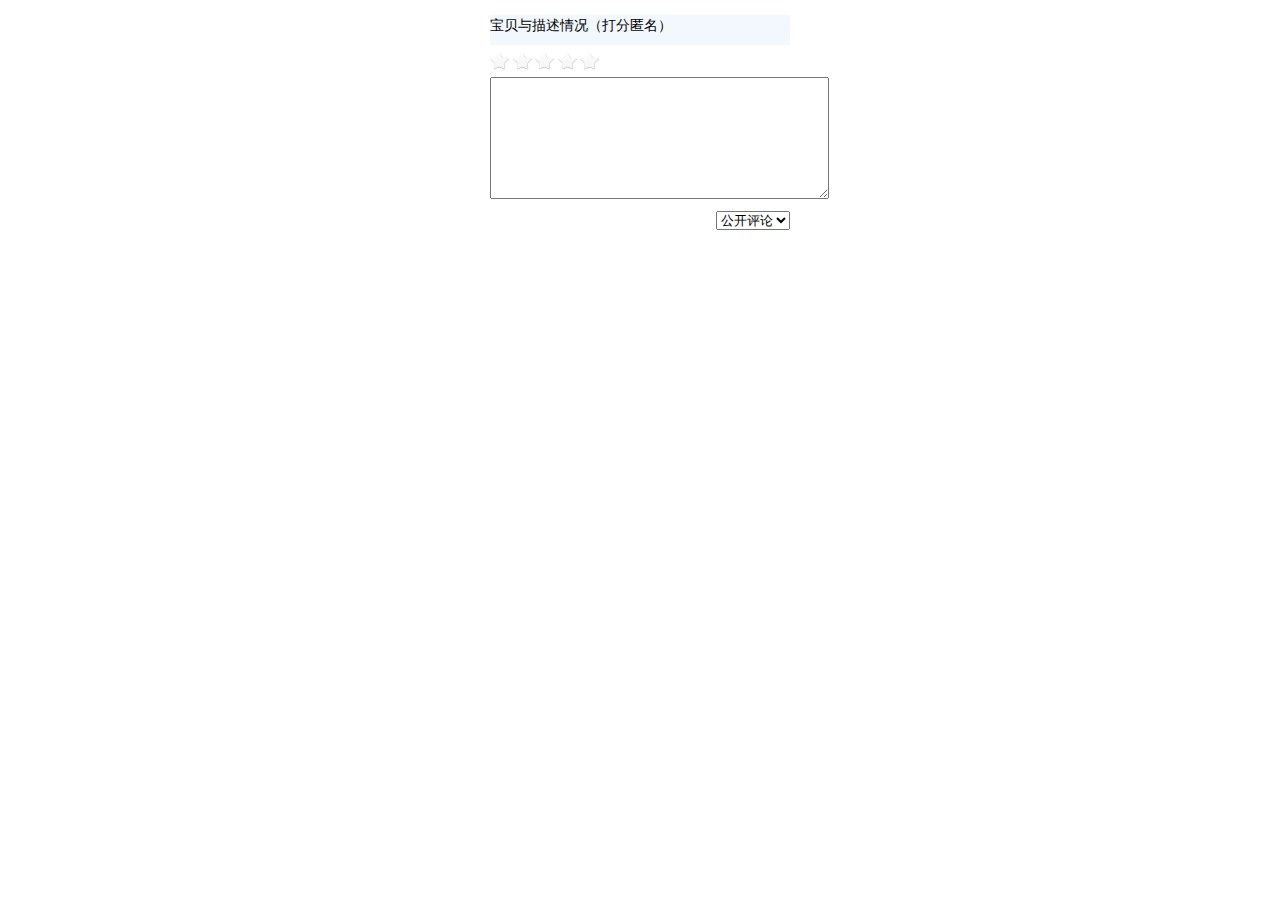
<file: lab3/index.html>
<!DOCTYPE html>
<html>
<head>
	<title>lab3评分</title>
	<meta charset="utf-8">
	<link rel="stylesheet" type="text/css" href="style.css">
	<script type="text/javascript">
        var arr= ["差","不合格","合格","良","优"];
        var star = document.getElementsByTagName("img");
		var con = false;
		function starpic(x){
			if (con == false) {
			    var txt = document.getElementById("txt");
			    for (var i = 0; i < x; i++) {
			    	if(i<2){
			    		star[i].src="images/star1.png";
			    	}
			        else{
			        	star[0].src="images/star2.png";
			        	star[1].src="images/star2.png";
			        	star[i].src="images/star2.png";
			        }
			    }
			    txt.value = arr[x-1];
			}
		}
		function hide(){
			if (con == true) {}
			if (con == false) {
			    for (var i = 0; i < 5; i++) {
			        star[i].src = "images/star0.png";
			    }
			txt.value = "";
			}
		}
		function qd(x){
			con=false;
			hide();
			starpic(x);
			con = true;
		}

	</script>
</head>
<body>
    <div id="wb">
        <div id="one">
            <p>宝贝与描述情况（打分匿名）</p>
            <div id="two">
                 <img src="images/star0.png" title="1" name="star1" onmouseover="starpic(1)" onmouseout="hide()" onclick="qd(1)" />
				<img src="images/star0.png" title="2" name="star2" onmouseover="starpic(2)" onmouseout="hide()" onclick="qd(2)" />
				<img src="images/star0.png" title="3" name="star3" onmouseover="starpic(3)" onmouseout="hide()" onclick="qd(3)" />
				<img src="images/star0.png" title="4" name="star4" onmouseover="starpic(4)" onmouseout="hide()" onclick="qd(4)" />
				<img src="images/star0.png" title="5" name="star5" onmouseover="starpic(5)" onmouseout="hide()" onclick="qd(5)" />
            </div>
            <form>
                <textarea cols="40" rows="8" value="" id="txt"></textarea>
			    <br />
			    <div id="three"><select>
			        <option>公开评论</option>
			    </select></div>
            </form>
        </div>
    </div>
</body>
</html>
</file>
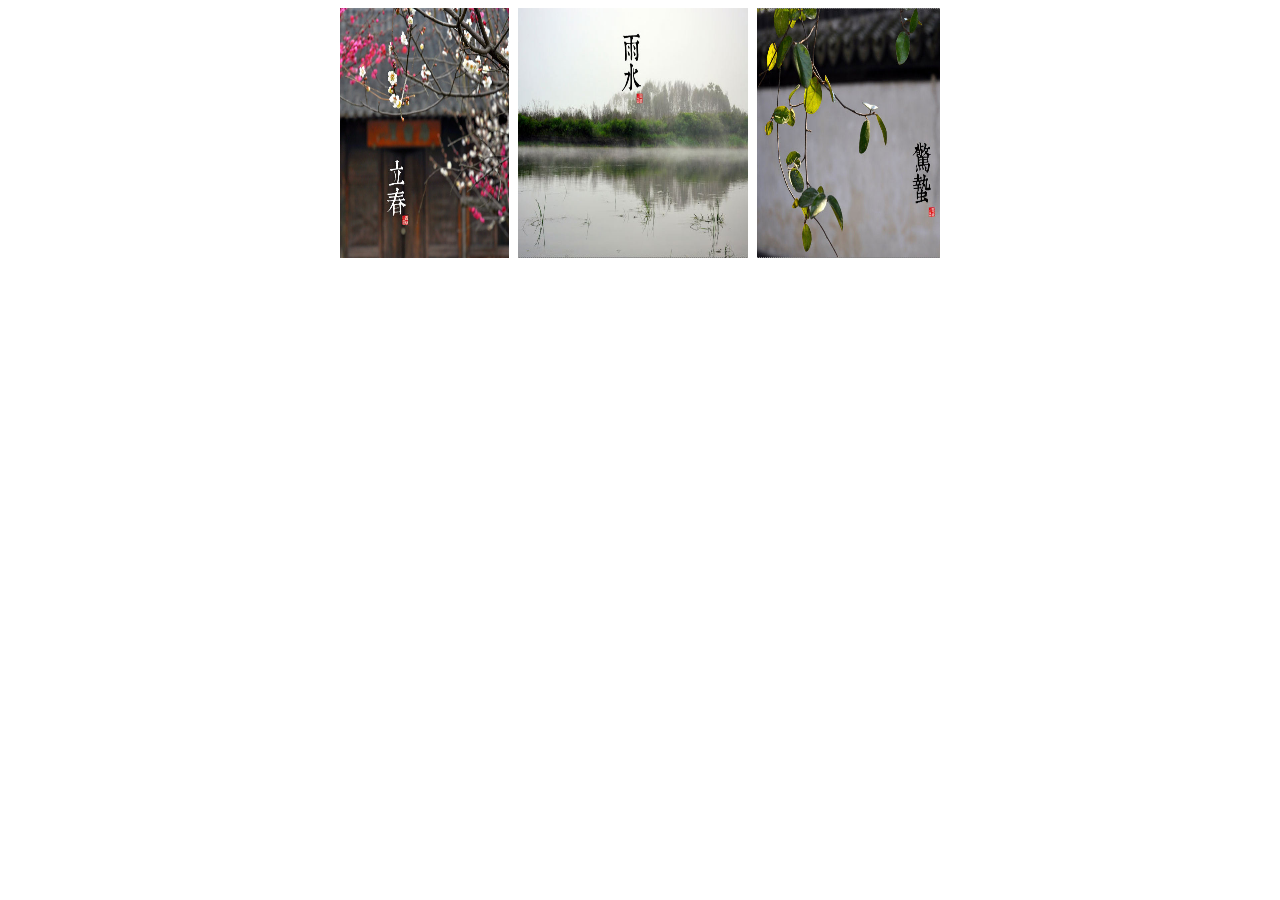
<file: lab4/index.html>
﻿<!DOCTYPE HTML>
<html>
<head>
  	<title>图片自动滚动</title>
  	<meta charset="utf-8">
  	<link rel="stylesheet" type="text/css" href="style.css">
  	<script type="text/javascript" src="autochange.js"></script>
</head>

<body>
	<div id="picScroll" onmouseover="clearInterval(DoCTL)" onmouseout="DoCTL=setInterval(ChangeToLeft,10)">
		<span id="picScroll1">
			<img src="images/1.jpg" />
			<img src="images/2.jpg" />
			<img src="images/3.jpg" />
			<img src="images/4.jpg" />
			<img src="images/5.jpg" />
			<img src="images/6.jpg" />
			<img src="images/7.jpg" />
			<img src="images/8.jpg" />
		</span>
		<span id="picScroll2">
		    <img src="images/1.jpg" />
			<img src="images/2.jpg" />
			<img src="images/3.jpg" />
			<img src="images/4.jpg" />
			<img src="images/5.jpg" />
			<img src="images/6.jpg" />
			<img src="images/7.jpg" />
			<img src="images/8.jpg" />
		</span>
 	</div> 
</body>
</html>
</file>
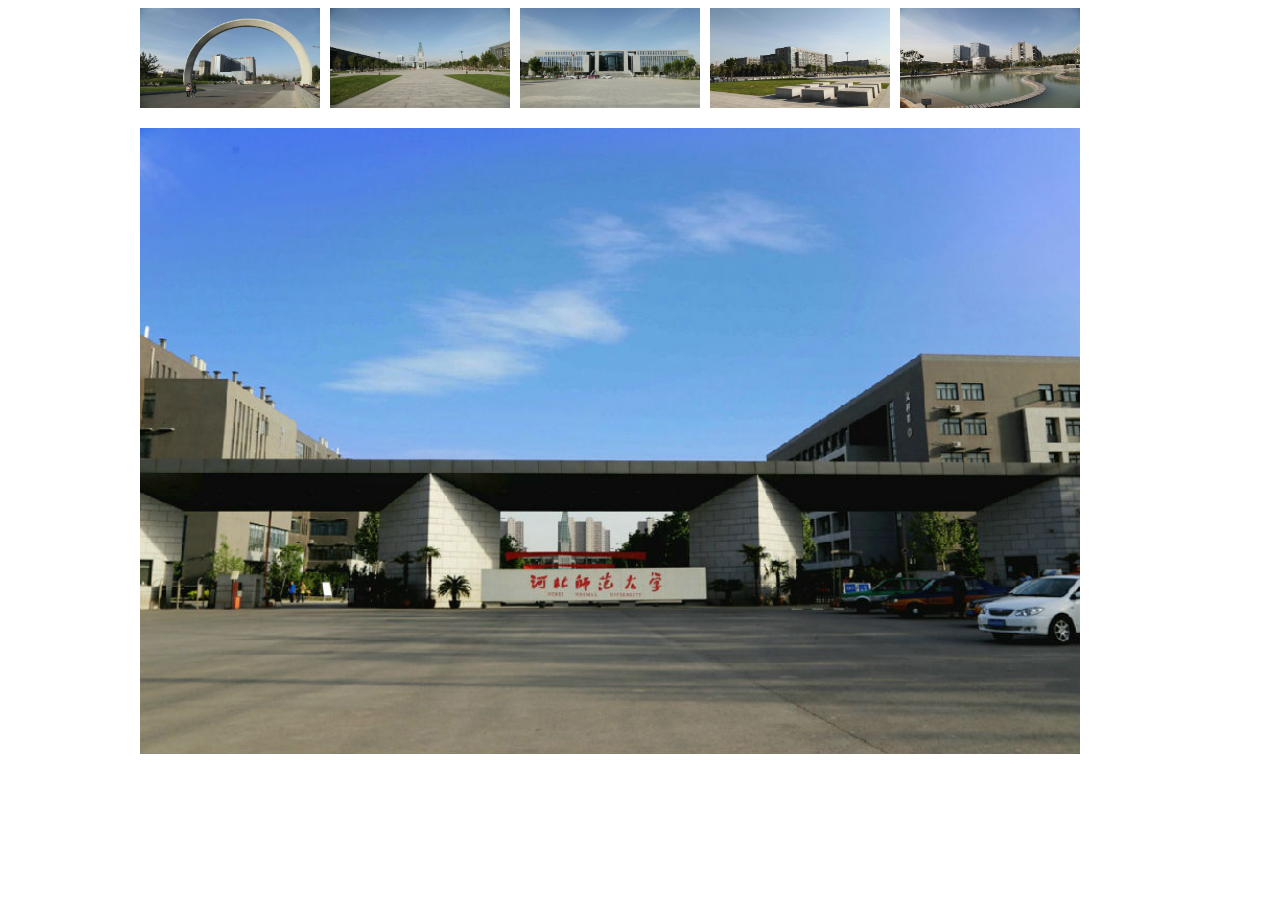
<file: lab5/index.html>
<!DOCTYPE HTML>
<html>
<head>
    <title> 仿QQ空间相册 </title>
    <meta charset="utf-8" />
    <style type="text/css">
        #main{
        width:1000px;
        margin:auto;
        }
        #smallpic{
        height:120px; 
        }
        img{
        float:left; 
        margin-right:10px; 
        margin-bottom:10px;
        }
        #smallpic img:hover{
            cursor:pointer; /*设定鼠标的形状为小手*/
        }
        .pb{
         border:3px solid #14c3fd;
        } 
    </style>
</head>

<body>
    <div id="main">
        <div id="smallpic"><img src="images/s2.jpg" width="180" height="100" /><img src="images/s3.jpg" width="180" height="100" /><img src="images/s4.jpg" width="180" height="100" /><img src="images/s5.jpg" width="180" height="100" /><img src="images/s6.jpg" width="180" height="100" /></div>
        <div >
            <img id="bigpic" src="images/s1.jpg" width="940px" />
        </div>
    </div>
</body>
<script type="text/javascript">
    var imgs=document.getElementById('smallpic').childNodes;
	var bigpic=document.getElementById('bigpic');
	for(var i=0;i<imgs.length;i++)
	{
		imgs[i].style.border=null;
	}
	for(var i=0;i<imgs.length;i++)
	{		
		imgs[i].onclick=function showbig()
		{
			for(var i=0;i<imgs.length;i++)
			{
				imgs[i].style.border=null;
			}
			this.style.border="3px solid #FF9900";
			bigpic.src=this.src;
		}		
	}
</script>
</html>
</file>
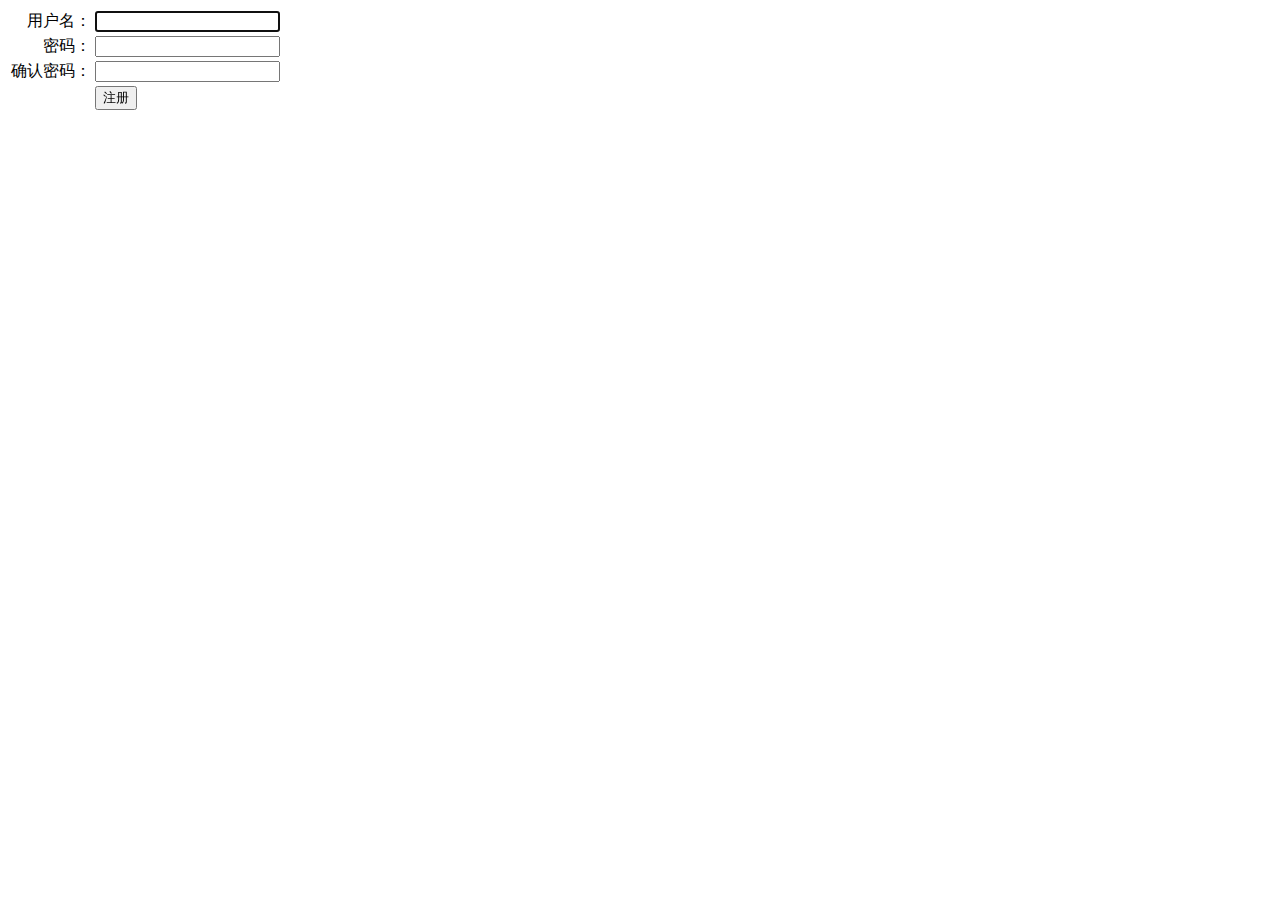
<file: lab6/index.html>
<!DOCTYPE html>
<html>
<head>
	<meta charset="UTF-8">
	<title></title>
	<style type="text/css">		
		span{
			float: right;
		}		
	</style>
	<script src="jquery-3.2.1.slim.min.js"></script>  
	<script type="text/javascript">
		$(function(){
			var name=$('#name');
			var pwd1=$('#password1');
			var pwd2=$('#password2');
			var tip1=$('<span>用户名不能为空，请输入用户名</span>');
			var tip2=$('<span>密码不能为空，请输入密码</span>');
			var tip3=$('<span>密码与确认密码不一致，请重新输入</span>');
			tip1.css("color","red");
			tip2.css("color","red");
			tip3.css("color","red");
			name.focus();
			name.blur(function(){
				if(name.val()=="")
				{
					name.after(tip1);					
				}
				else
					name.siblings()[0].remove();
			});			
			pwd1.blur(function(){
				if(pwd1.val()=="")
				{
					pwd1.after(tip2);					
				}
				else
					pwd1.siblings()[0].remove();
			});
			pwd2.blur(function(){
				if(pwd2.val()!=pwd1.val())
				{
					pwd2.after(tip3);					
				}
				else
					pwd2.siblings()[0].remove();
			});
		})
	</script>
</head>
<body>
	<table>
		<tr>
			<td><span>用户名：</span></td>
			<td><input type="text" name="" id="name"></td>			
		</tr>
		<tr>
			<td><span>密码：</span></td>
			<td><input type="password" name="" id="password1"></td>			
		</tr>
		<tr>
			<td><span>确认密码：</span></td>
			<td><input type="password" name="" id="password2"></td>
		</tr>
		<tr>
			<td></td>
			<td><input type="button" name="" value="注册" id="btn"></td>
		</tr>
	</table>
</body>
<ml>
</file>
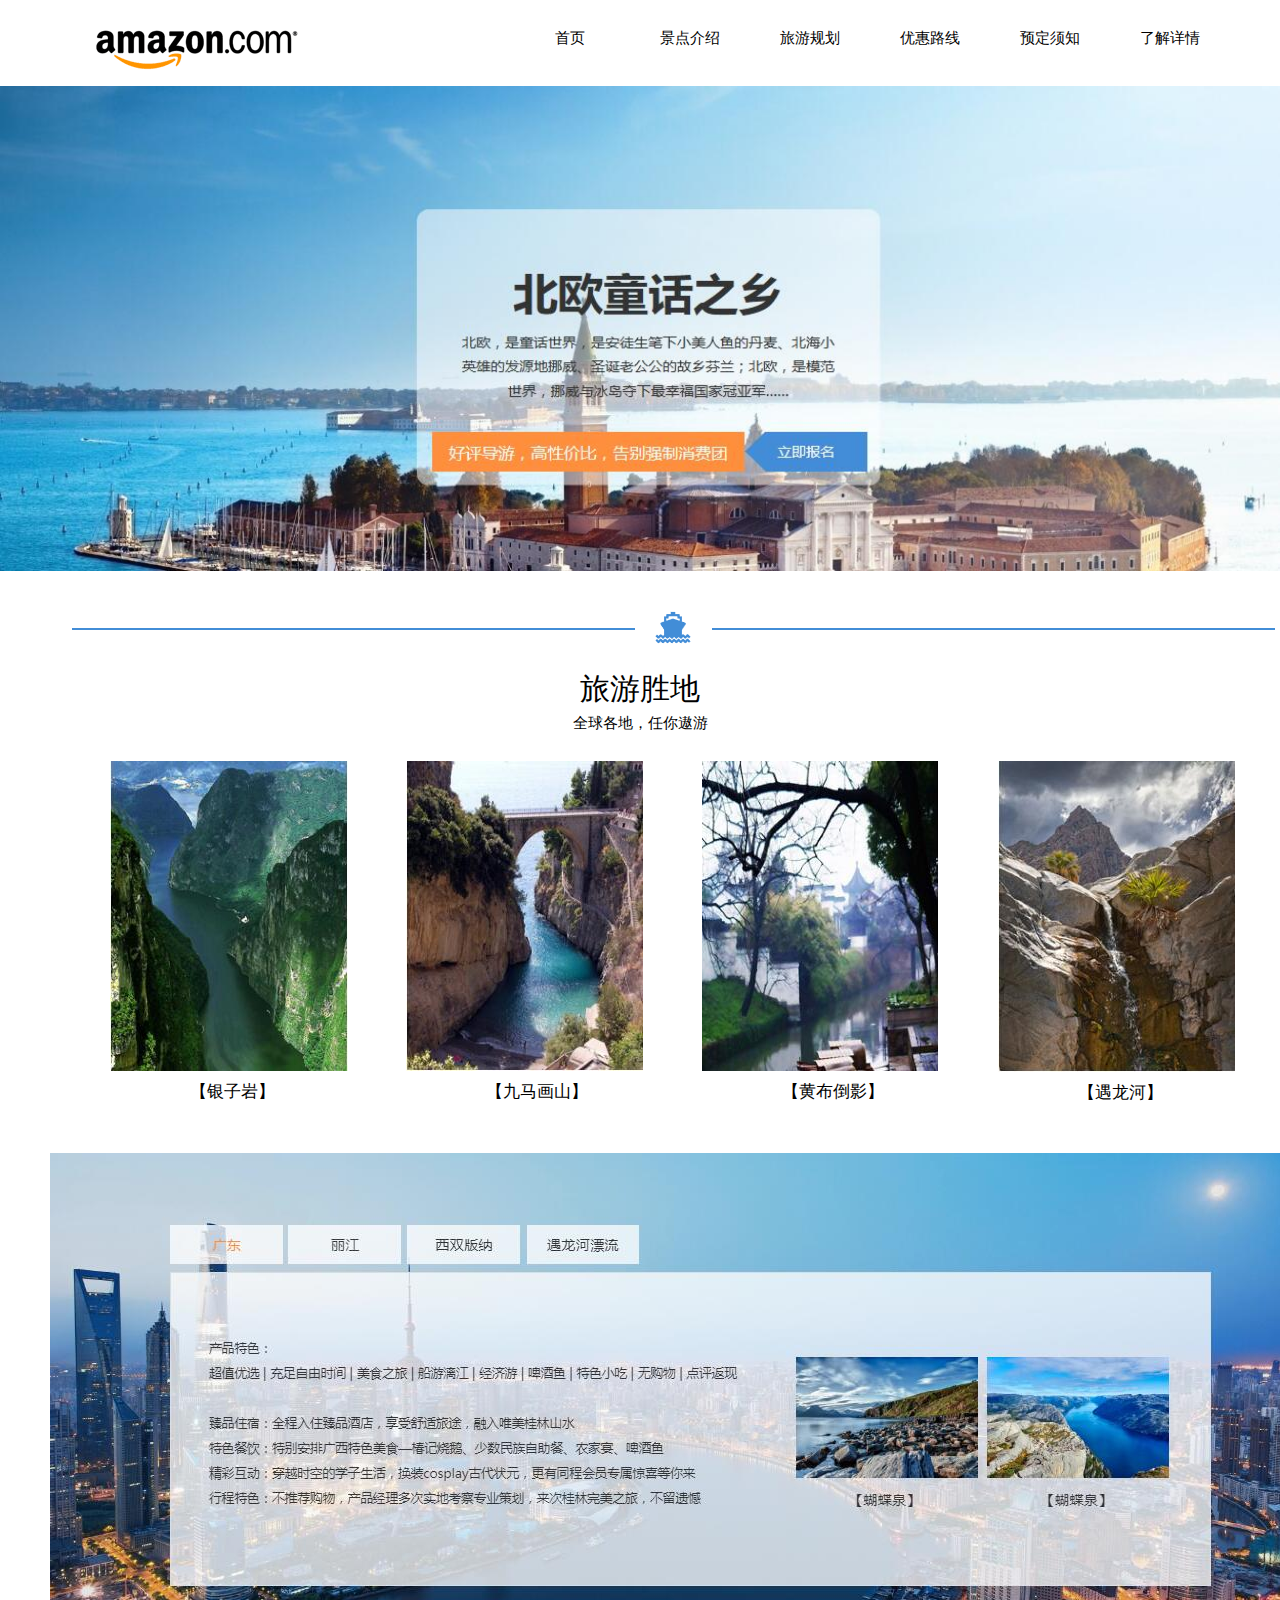
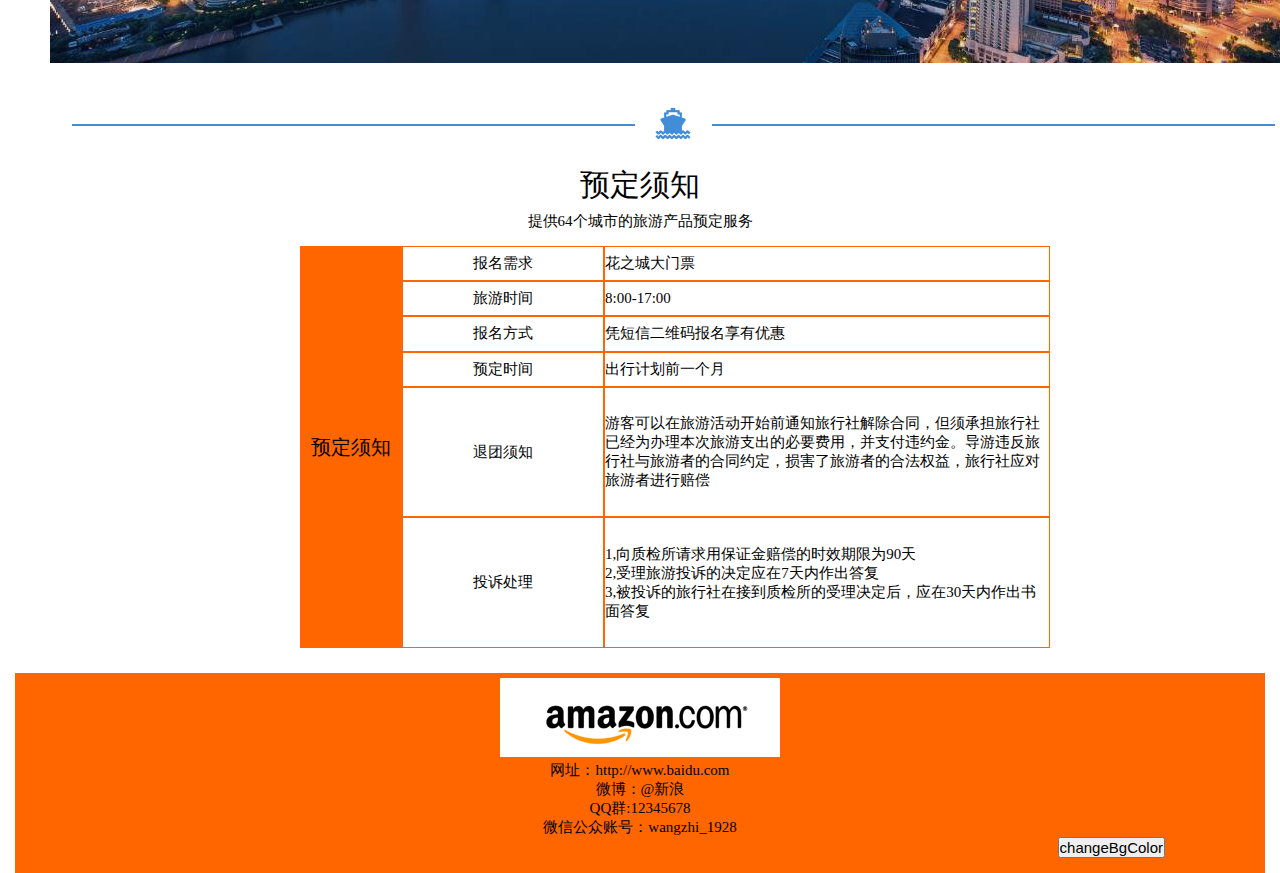
<file: qimolab/index.html>
<!DOCTYPE html>
<html>
<head>
	<title></title>
	<meta charset="utf-8"/>
	<link rel="stylesheet" type="text/css" href="css/style.css">
	<script type="text/javascript" src="js/demo.js">
	</script>
</head>
<body>
    <!-- 页首 -->
    <div id="head">
        <!-- logo -->
        <div id="log"><img src="images/logo.png"></div>
        <!-- 下拉菜单 -->
        <div id="xlcd">
            <ul id="nav">
                <li><a href="#">首页</a>
                    <ul>
                        <li><a href="#">风景</a></li>
                        <li><a href="#">小吃</a></li>
                        <li><a href="#">人文</a></li>
                    </ul>
                </li>
                <li><a href="#">景点介绍</a>
                    <ul>
                        <li><a href="#">银子岩</a></li>
                        <li><a href="#">九马画山</a></li>
                        <li><a href="#">黄布倒影</a></li>
                        <li><a href="#">遇龙河</a></li>
                    </ul>
                </li>
                <li><a href="#">旅游规划</a>
                    <ul>
                        <li><a href="#">广东</a></li>
                        <li><a href="#">丽江</a></li>
                        <li><a href="#">西双版纳</a></li>
                    </ul>
                </li>
                <li><a href="#">优惠路线</a>
                    <ul>
                        <li><a href="#">双日游</a></li>
                        <li><a href="#">五日游</a></li>
                        <li><a href="#">七日游</a></li>
                    </ul>
                </li>
                <li><a href="#">预定须知</a>
                    <ul>
                        <li><a href="#">个人资料</a></li>
                        <li><a href="#">花费细则</a></li>
                        <li><a href="#">准备事项</a></li>
                    </ul>
                </li>
                <li><a href="#">了解详情</a>
                    <ul>
                        <li><a href="#">电话</a></li>
                        <li><a href="#">网址</a></li>
                        <li><a href="#">E-mail</a></li>
                    </ul>
                </li>           
            </ul>
        </div>      
        <!-- 轮动背景 -->
        <div id="picScroll">
        <span id="picScroll1">
            <img src="images/bg1.jpg" />
            <img src="images/bg2.jpg" />
        </span>
        <span id="picScroll2"></span>
        </div>
    </div>
    <!-- 页面主体 -->
    <div id="content">
        <img src="images/biaoh.png">
        <div id="tit">旅游胜地</div>
        <div id="futi">全球各地，任你遨游</div>
        <!-- 鼠标遇见 -->
        <div id="pic1">
            <img src="images/pic1.jpg" id="pi1">
            <div id="divTip1">更多详细信息...</div>
            <div id="bit1">【银子岩】</div>
        </div>
        <div id="pic1">
            <img src="images/pic2.jpg" id="pi2">
            <div id="divTip2">更多详细信息...</div>
            <div id="bit1">【九马画山】</div>
        </div>
        <div id="pic1">
            <img src="images/pic3.jpg" id="pi3">
            <div id="divTip3">更多详细信息...</div>
            <div id="bit1">【黄布倒影】</div>
        </div>
        <div id="pic1">
            <img src="images/pic4.jpg" id="pi4">
            <div id="divTip4">更多详细信息...</div>
            <div id="bit1">【遇龙河】</div>
        </div>

        <div id="all">
            <img src="images/ne1.jpg">    
        </div>
        <img src="images/biaoh.png">
        <div id="tit2">预定须知</div>
        <div id="futi2">提供64个城市的旅游产品预定服务</div>

    </div>
    <table border="0" cellspacing="0px" cellpadding="10px" align="center">
        <tr>
            <td rowspan="10" id="ge1">预定须知</td>
            <td class="ge2" cellspacing=>报名需求</td>
            <td class="ge3">花之城大门票</td>
        </tr>
        <tr>
            <td class="ge2">旅游时间</td>
            <td class="ge3">8:00-17:00</td>
        </tr>
        <tr>
            <td class="ge2">报名方式</td>
            <td class="ge3">凭短信二维码报名享有优惠</td>
        </tr>
        <tr>
            <td class="ge2">预定时间</td>
            <td class="ge3">出行计划前一个月</td>
        </tr>
        <tr>
            <td class="ge2">退团须知</td>
            <td class="ge3">游客可以在旅游活动开始前通知旅行社解除合同，但须承担旅行社已经为办理本次旅游支出的必要费用，并支付违约金。导游违反旅行社与旅游者的合同约定，损害了旅游者的合法权益，旅行社应对旅游者进行赔偿</td>
        </tr>
        <tr>
            <td class="ge2">投诉处理</td>
            <td>1,向质检所请求用保证金赔偿的时效期限为90天<br/>2,受理旅游投诉的决定应在7天内作出答复<br/>3,被投诉的旅行社在接到质检所的受理决定后，应在30天内作出书面答复</td>
        </tr>
    </table>
    <!-- 页脚 -->
    <div id="foot">
        <div id="log2"><img src="images/logo.png"></div>
        <div id="xin1"> 网址：http://www.baidu.com</div>
        <div id="xin2"> 微博：@新浪</div>
        <div id="xin3"> QQ群:12345678</div>
        <div id="xin4"> 微信公众账号：wangzhi_1928</div>
        <input type = "button" value = "changeBgColor" id="setBgColor"/>
    </div>
</body>
</html>
</file>
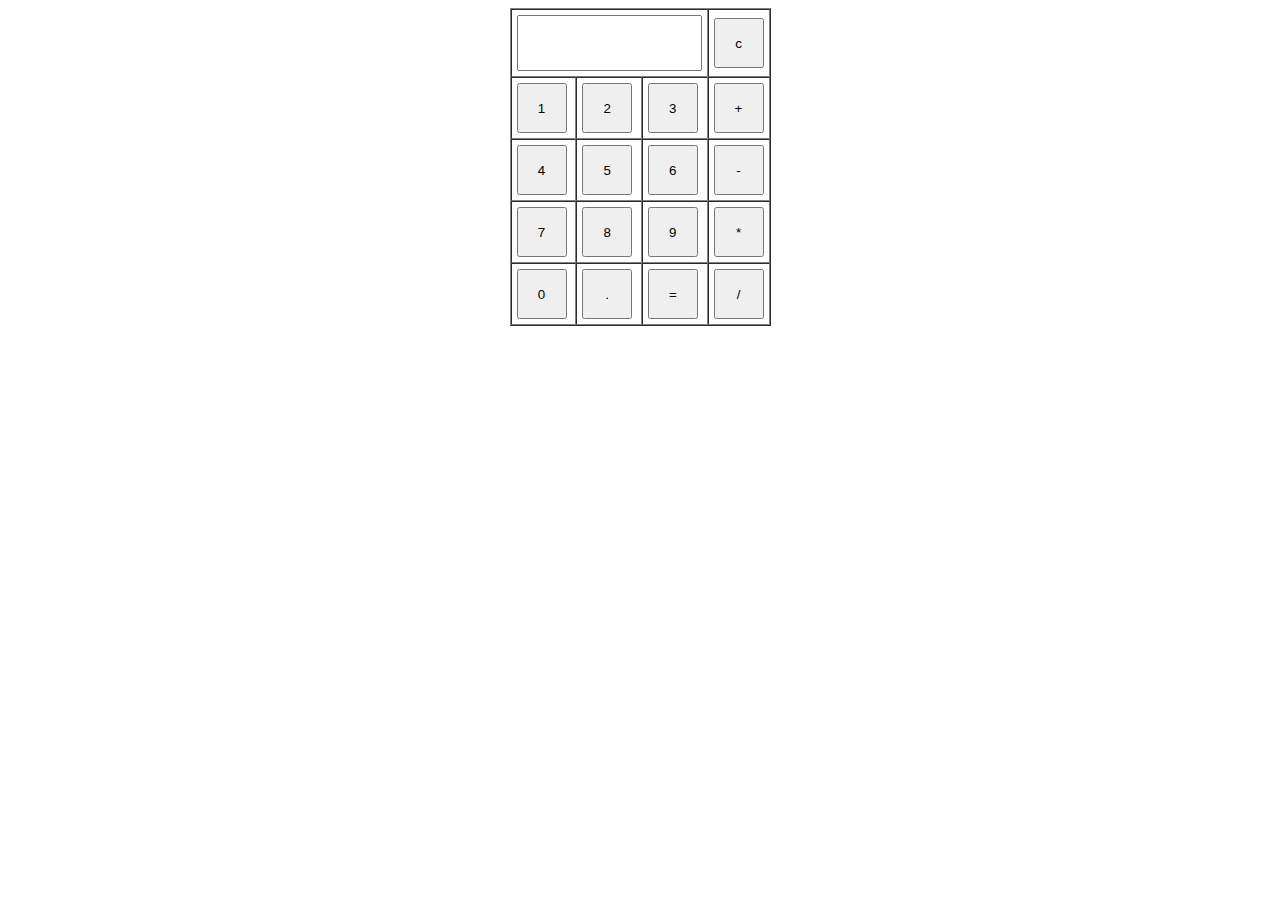
<file: lab2/jisuanqi.html>
<!DOCTYPE html>
<html lang="en">
<head>
    <title>lab2</title>
	<meta charset="UTF-8">
	<script type="text/javascript">
	var numresult; 
	var str; 
	function onclicknum(nums) { 
	str = document.getElementById("nummessege"); 
	str.value = str.value + nums; 
	} 
	function onclickclear() { 
	str = document.getElementById("nummessege"); 
	str.value = ""; 
	} 
	function onclickresult() { 
	str = document.getElementById("nummessege"); 
	numresult = eval(str.value); 
	str.value = numresult; 
	} 
	</script>
</head>
<body>
	<table border="1px"  cellspacing="0" cellpadding="5"  align="center">
		<tr>
			<td colspan="3" ><input type="text" id="nummessege" style="height:50px;" /></td>
			<td><input type="button" name="C" value="c" onclick="onclickclear()"  style="height:50px;width:50px;"></td>
		</tr>
		<tr>
			<td><input type="button" name="1" value="1" id="1" onclick="onclicknum(1)"  style="height:50px;width:50px;"></td>
			<td><input type="button" name="2" value="2" id="2" onclick="onclicknum(2)"  style="height:50px;width:50px;"></td>
			<td><input type="button" name="3" value="3" id="3" onclick="onclicknum(3)"  style="height:50px;width:50px;"></td>
			<td><input type="button" name="+" value="+" id="+" onclick="onclicknum('+')" style="height: 50px; width: 50px;"> </td>
		</tr>
		<tr>
			<td><input type="button" name="4" value="4" id="4" onclick="onclicknum(4)"  style="height:50px;width:50px;"></td>
			<td><input type="button" name="5" value="5" id="5" onclick="onclicknum(5)"  style="height:50px;width:50px;"></td>
			<td><input type="button" name="6" value="6" id="6" onclick="onclicknum(6)"  style="height:50px;width:50px;"></td>
			<td><input type="button" name="-" value="-" id="-" onclick="onclicknum('-')"  style="height:50px;width:50px;"></td>
		</tr>
		<tr>
			<td><input type="button" name="7" value="7" id="7" onclick="onclicknum(7)"  style="height:50px;width:50px;"></td>
			<td><input type="button" name="8" value="8" id="8" onclick="onclicknum(8)"  style="height:50px;width:50px;"></td>
			<td><input type="button" name="9" value="9" id="9" onclick="onclicknum(9)"  style="height:50px;width:50px;"></td>
			<td><input type="button" name="*" value="*" id="*" onclick="onclicknum('*')"  style="height:50px;width:50px;"></td>
		</tr>
		<tr>
			<td><input type="button" name="0" value="0" id="0" onclick="onclicknum(0)"  style="height:50px;width:50px;"></td>
			<td><input type="button" name="." value="." id="." onclick="onclicknum('.')"  style="height:50px;width:50px;"></td>
			<td><input type="button" name="=" value="=" id="result" onclick="onclickresult()"  style="height:50px;width:50px;"></td>
			<td><input type="button" name="/" value="/" id="/" onclick="onclicknum('/')"  style="height:50px;width:50px;"></td>
		</tr>

	</table>
</body>
</html>
</file>
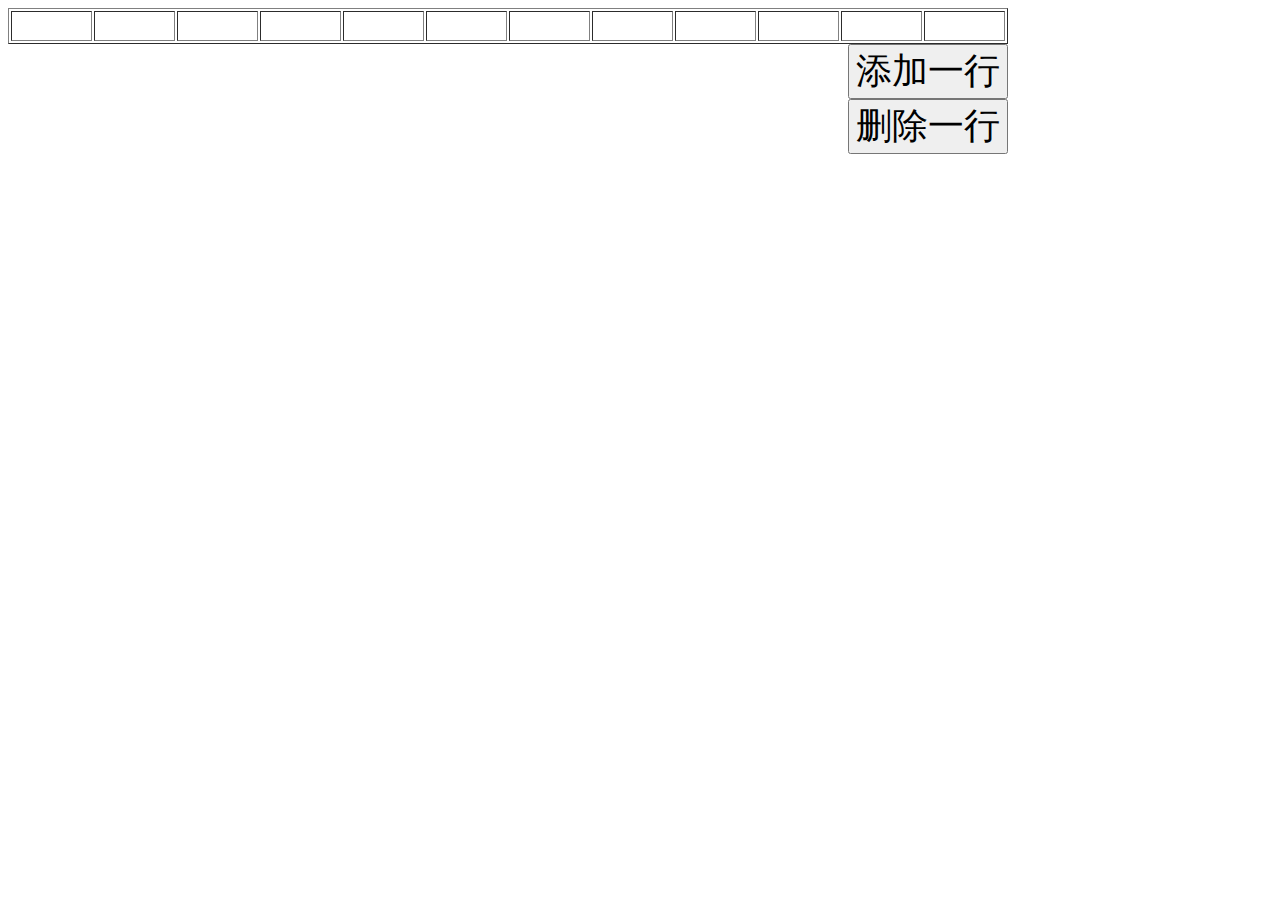
<file: lab5/table.html>
<!DOCTYPE html>
<html>
<head>
	<title>表格</title>
	<meta charset="utf-8" />
	<style type="text/css">
		*{
			font-size: 36px;
		}
		tr{
			height: 30px;
		}
		tr:hover{
			background-color: black;
		}
	</style>
	
</head>
<body>
	<table width="1000px" border="1">
		<tr height="30px">
			<td></td><td></td><td></td><td></td><td></td><td></td>
			<td></td><td></td><td></td><td></td><td></td><td></td>
		</tr>
	</table>
	<input type="button" name="" onclick="add()" value="添加一行" style="margin-left:840px;"/>
	<input type="button" name="" onclick="del()" value="删除一行" style="margin-left:840px;"/>
</body>
    <script type="text/javascript">
	    function add(){
	    	var ta=document.createElement("tr");
	    	var a=document.getElementsByTagName("tr")[0];
	    	ta.innerHTML+=a.innerHTML;
	    	var b=document.getElementsByTagName("table")[0];
	    	b.appendChild(ta);
	    }
	    function del(){
	    	var tb=document.getElementsByTagName("tr")[0];
	    	tb.parentNode.removeChild(tb);
	    }
	</script>
</html>
</file>
<file: lab3/style.css>
*{
margin:0;
padding:0;
}
#wb{
	width:300px;
	margin:0 auto; /* 居中 */
	font-size:14px;
	margin-top:15px;
}
#one{
	line-height:1.5em;
}
p{
	height:30px;
	width: 300px;
	background:url(images/bg.jpg);
	margin-bottom: 7px;
}
#three{
    float: right;
    margin-top: 5px;
}
</file>
<file: lab4/style.css>
body{
	text-align: center;
}
img{
	width: 230px;
	height: 250px;
	margin-left: 5px;
}
#picScroll{
	margin: 0 auto;
	white-space: nowrap;
	overflow:hidden;
	width:600px;
	height: 250px;
};
</file>
<file: qimolab/css/style.css>
*{
	font-size:15px;
	margin:0px auto;
	padding:0px;
}
#head{
	margin-top:3px;
}
#log{
	margin-left: 50px;
	float: left;
}
#nav {				
	line-height: 60px; 
	list-style-type: none; 
	color: black;
	margin-right: 50px;
	margin-top: 5px;
}					
#nav a:link {
	display: block; 
	width: 120px;
	text-align: center;
	color:black;
	text-decoration: none;
}					
#nav a:hover {	
	text-decoration: underline;
	font-weight: bold;
	background:	#FF6600;
}
#nav li {
	float: left; 
	width: 120px; 
}					
#nav li ul {
	line-height: 80px;
	list-style-type: none;
	text-align: left;						
	width: 120px; 						
	display: none;
}
#nav li ul li{
	float: left; 
	width: 120px;						
}
#nav li ul a:link {
	display: block; 
	width: 90px;
	text-align: left;				
	padding-left: 30px;

}							
#nav li ul a:hover {
	text-decoration: underline;
	font-weight: bold;
	background: #FF6600;
	color: white;
}
#nav li.sfhover ul {						
	display: block;
	position: absolute;
}					
#xlcd{
	float: right;	
}

/*轮滚背景*/
#picScroll img{
	width: 1280px;
	height: 485px;
}
#picScroll{
	margin: 0 auto;
	white-space: nowrap;
	overflow:hidden;
	width:1280px;
	height: 485px;
}

/*主体*/
#content img{
	margin-top: 20px;
	margin-left: 50px;
}
#tit{
	margin-top: 3px;
	text-align: center;
	font-size: 30px;
}
#futi{
	text-align: center;
	font-size: 15px;
	margin-top: 4px;
}
#pic1{
	width: 236px;
	height: 310px;
	float: left;
	padding-left: 60px;
	margin-top: 8px;

}
#divTip1{
	background-color:#909090;
	display:none;
	padding:10px;
	position:absolute;
}
#divTip2{
	background-color:#909090;
	display:none;
	padding:10px;
	position:absolute;
}
#divTip3{
	background-color:#909090;
	display:none;
	padding:10px;
	position:absolute;
}
#divTip4{
	background-color:#909090;
	display:none;
	padding:10px;
	position:absolute;
}
#bit1{
	margin-left: 130px;
	font-size: 17px;
	margin-top: 5px;
}
#all{
	margin-top: 400px;
}
#tit2{
	margin-top: 3px;
	text-align: center;
	font-size: 30px;
}
#futi2{
	text-align: center;
	font-size: 15px;
	margin-top: 6px;
}
table{ 
	margin-top: 15px;
	margin-left: 300px;
	width: 750px;
	height:400px;

}
table td{
	border: 1px solid #FF6600;
}
#ge1{
	background-color: #FF6600;
	width: 100px;
	height: 400px;
	font-size: 20px;
	text-align: center;
}
.ge2{
	width: 200px;
	text-align: center;
}
#foot{
	width: 1250px;
	height: 200px;
	background-color: #FF6600;
}
#log2{
	text-align: center;
	margin-top: 25px;
	padding-top: 5px;
}
#xin1{
	text-align: center;
}
#xin2{
	text-align: center;
}
#xin3{
	text-align: center;
}
#xin4{
	text-align: center;
}
#setBgColor{
	float: right;
	margin-right: 100px;
}
</file>
